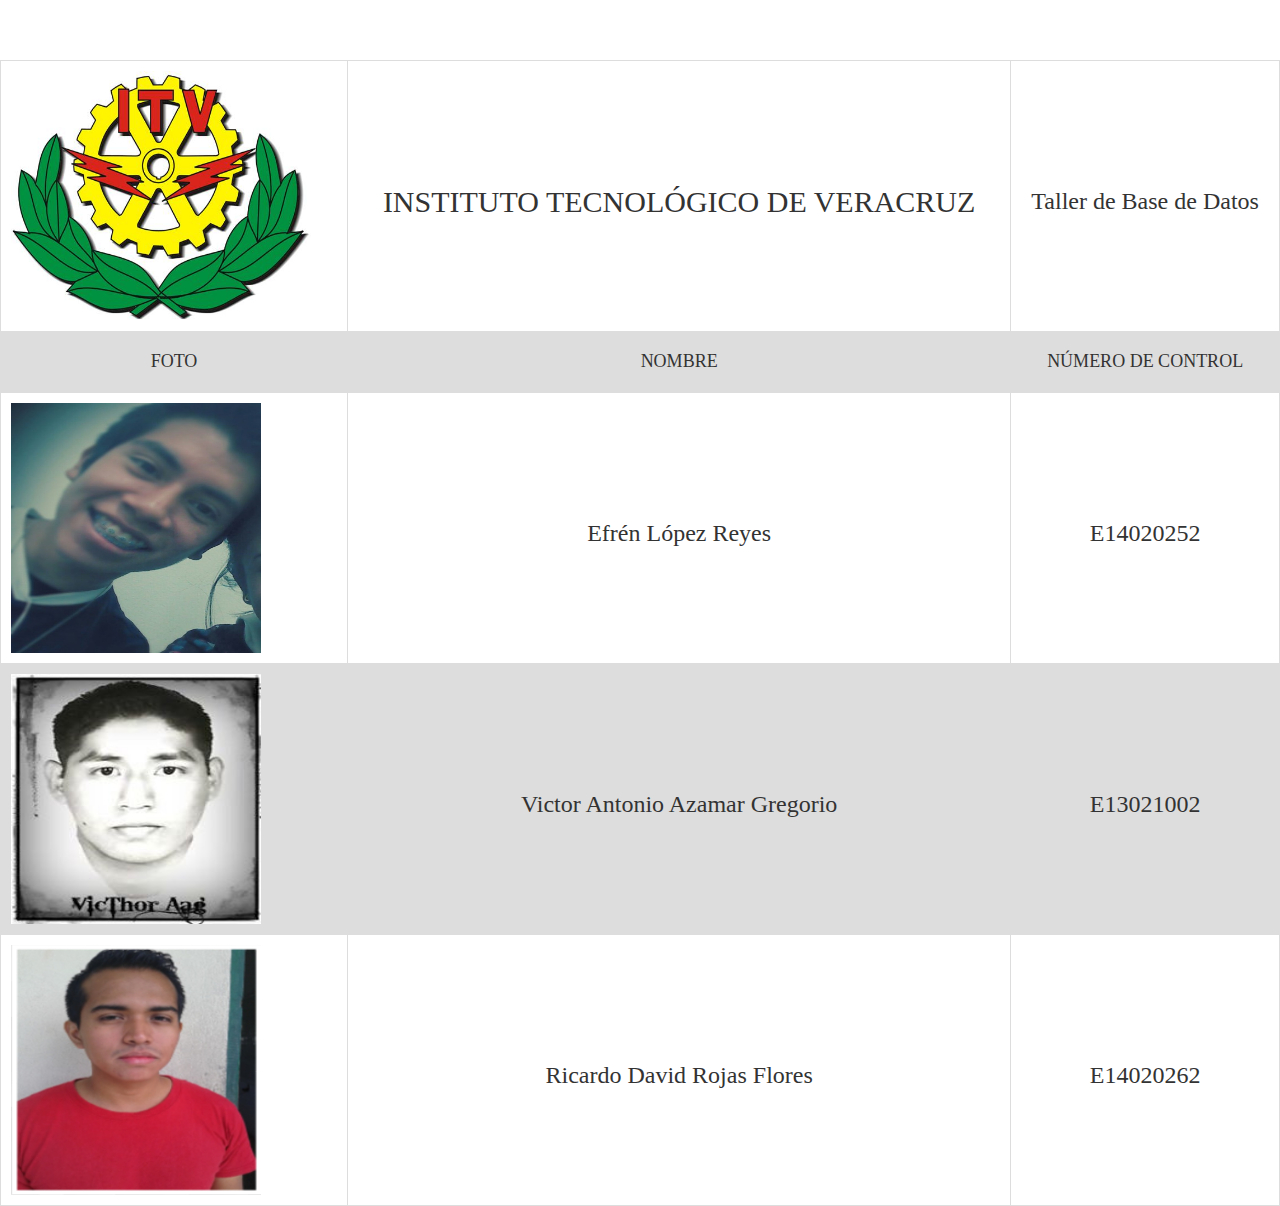
<file: pres.html>
<!DOCTYPE html>
<html>
  <head>
	<meta charset="utf-8">
	<meta http-equiv="X-UA-Compatible" content="IE=edge">
	<meta name="viewport" content="width=device-width, initial-scale=1">
	<title>Presentación</title>
	<!-- Bootstrap CSS -->
	<link href="https://maxcdn.bootstrapcdn.com/bootstrap/3.3.6/css/bootstrap.min.css" rel="stylesheet" >

	<!-- HTML5 Shim and Respond.js IE8 support of HTML5 elements and media queries -->
		<!-- WARNING: Respond.js doesn't work if you view the page via file:// -->
		<!--[if lt IE 9]>
			<script src="https://oss.maxcdn.com/libs/html5shiv/3.7.2/html5shiv.min.js"></script>
			<script src="https://oss.maxcdn.com/libs/respond.js/1.4.2/respond.min.js"></script>
		<![endif]-->
    <link href='ds.ico' type='image/x-icon' rel='shortcut icon' />
    <link href='ds.ico'  rel='icon' />
    <script src="http://www.w3schools.com/lib/w3data.js"></script>
  </head>
<head>
<style>
table {
    font-family: arial, sans-serif;
    border-collapse: collapse;
    width: 100%;
}

td, th {
    border: 1px solid #dddddd;
    text-align: left;
    padding: 10px;
}

tr:nth-child(even) {
    background-color: #dddddd;
}
</style>
</head>
<body>
	<div class='container'>
      <div w3-include-html='menu.html'></div>
      <br><br><br>
	  <div class='row'>
	    <div class="clearfix"></div>
	   	   <div id='grafico' class='chart'></div>
	    </div>
	  </div>  
	</div>	
    <script src='https://cdnjs.cloudflare.com/ajax/libs/jquery/2.1.3/jquery.min.js'></script>
    <script src='https://maxcdn.bootstrapcdn.com/bootstrap/3.3.6/js/bootstrap.min.js'></script>
    <script> w3IncludeHTML();</script>
    <script src="http://code.highcharts.com/highcharts.js"></script>
    <script src="http://code.highcharts.com/modules/exporting.js"></script>
<table>
  <tr>
   	<td><IMG SRC="itv.jpg" width="300" height="250"></td>
    <th><font face="century gothic" class='text-center'><H2>INSTITUTO TECNOLÓGICO DE VERACRUZ</H2></font></th>
	<th><font face="century gothic" class='text-center'><H3>Taller de Base de Datos</H3></font></th>

  <tr>
	<th><font face="century gothic" class='text-center'><H4>FOTO</H4></font></th>
    <th><font face="century gothic" class='text-center'><H4>NOMBRE</H4></font></th>
    <th><font face="century gothic" class='text-center'><H4>NÚMERO DE CONTROL</H4></font></th>
   
  </tr>
  <tr>
	<td><IMG SRC="efren.png" width="250" height="250"></td>
    <td><font face="century gothic" class='text-center'><H3>Efrén López Reyes</H3></font></td>
    <td><font face="century gothic" class='text-center'><H3>E14020252</H3></font></td>
    
  </tr>
  <tr>
    <td><IMG SRC="vic.jpg" width="250" height="250"></td>
    <td><font face="century gothic" class='text-center'><H3>Victor Antonio Azamar Gregorio</H3></font></td>
    <td><font face="century gothic" class='text-center'><H3>E13021002</H3></font></td>
  </tr>
  
  <tr>
    <td><IMG SRC="ric2.png" width="250" height="250"></td>
    <td><font face="century gothic" class='text-center'><H3>Ricardo David Rojas Flores</H3></font></td>
    <td><font face="century gothic" class='text-center'><H3>E14020262</H3></font></td>
  </tr>
  
</table>
</body>
</html>
</file>
